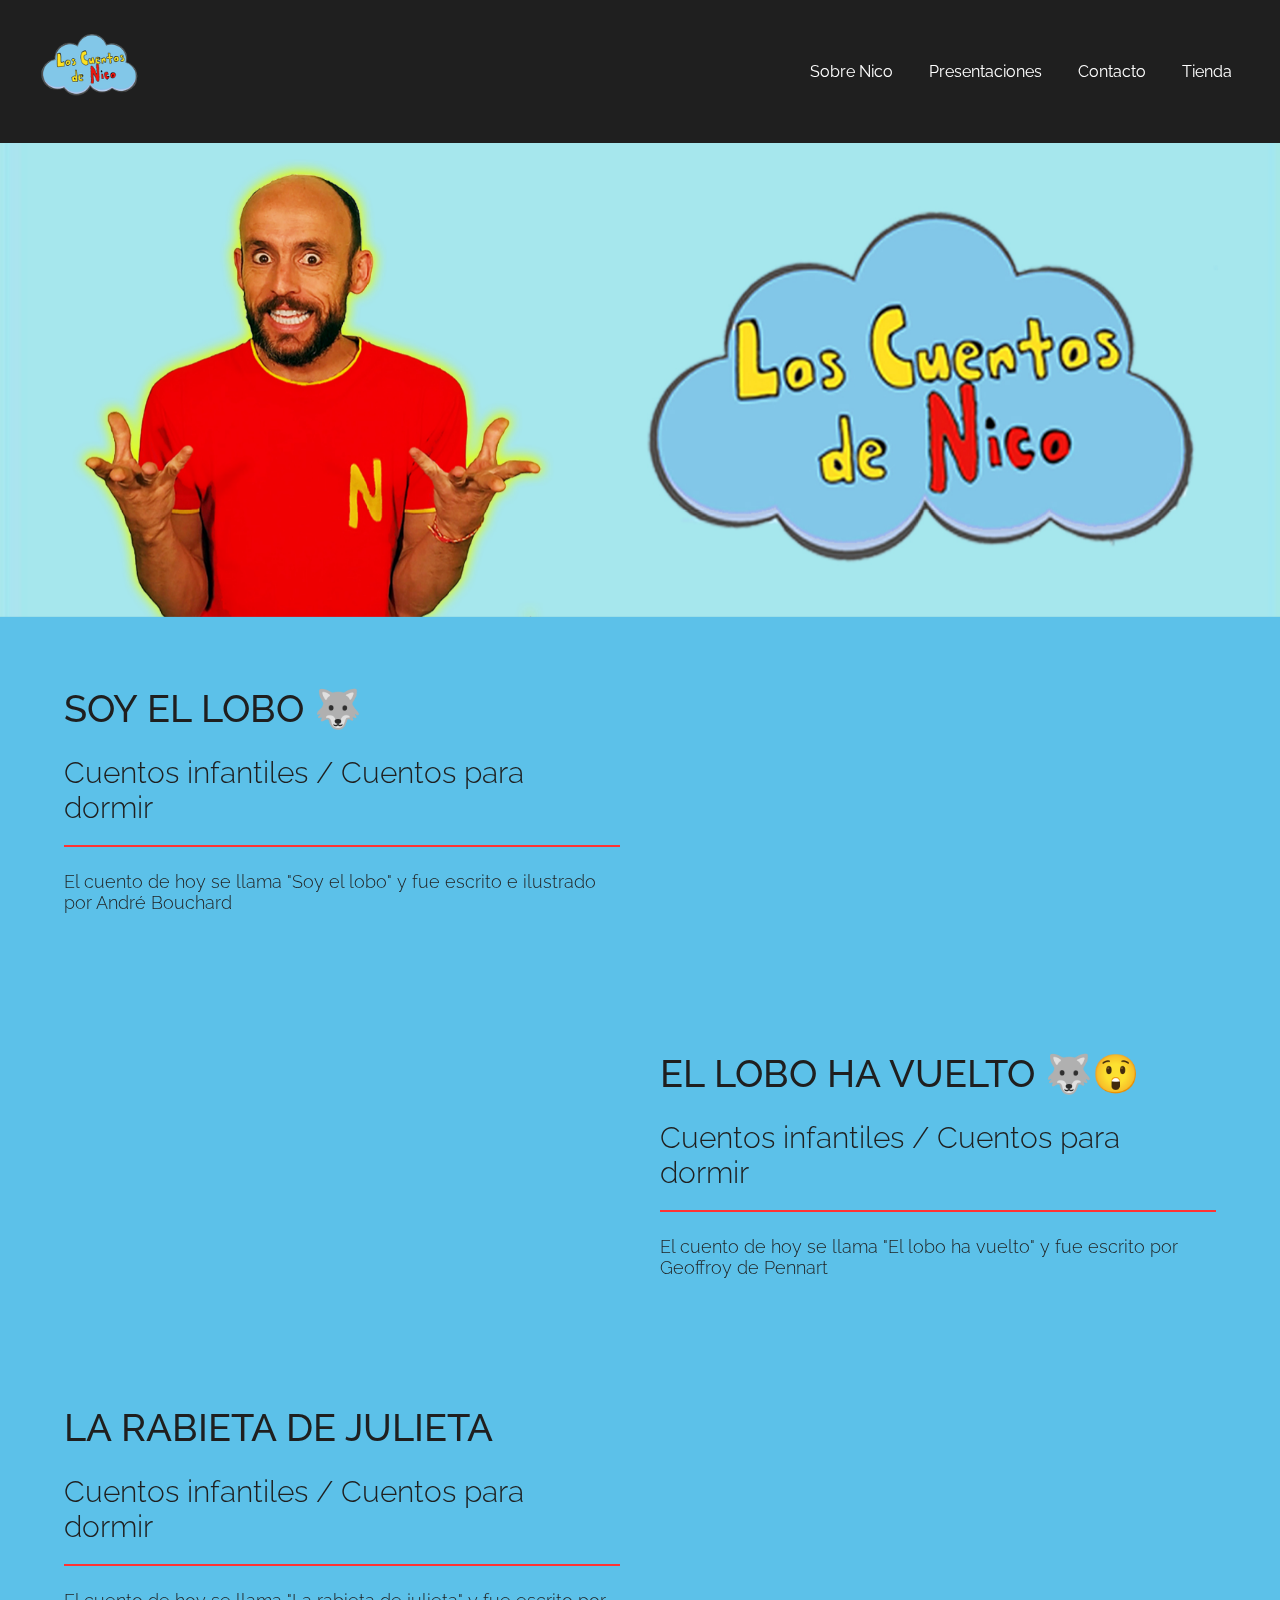
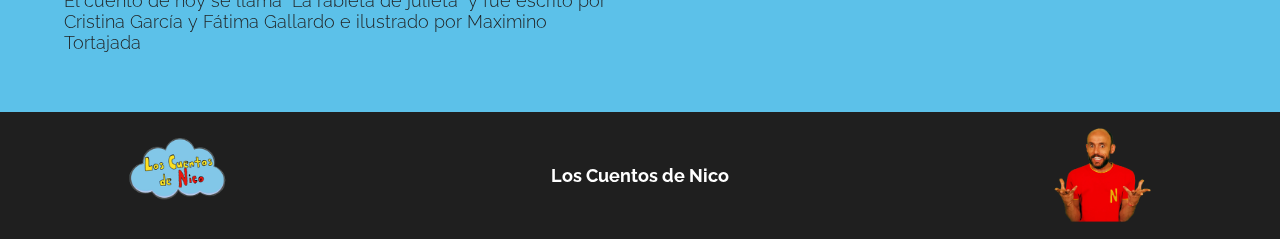
<file: index.html>
<!DOCTYPE html>
<html lang="en">
<head>
    <meta charset="UTF-8">
    <meta name="viewport" content="width=device-width, initial-scale=1.0">
    <title>Los Cuentos de Nico</title>
    <link rel=stylesheet href=./CSS/index.css>
</head>
<body>
    <header> <!-- INICIO HEADER-->
        <nav class="navbar container">
            <picture class="navbar__logo">
                <a href="./index.html">
                    <img src="./img/Logo_trans.png" alt="logo Los Cuentos de Nico">
                </a>
            </picture>    
            <ul class="navbar__menu">
                <li class="navbar__item">
                    <a class="navbar__link" href="./pages/nico.html">Sobre Nico</a>
                </li>
                <li class="navbar__item">
                    <a class="navbar__link" href="./pages/presentaciones.html">Presentaciones</a>
                </li>
                <li class="navbar__item">
                    <a class="navbar__link" href="./pages/contacto.html">Contacto</a>
                </li>
                <li class="navbar__item">
                    <a class="navbar__link" href="./pages/tienda.html">Tienda</a>
                </li>
            </ul>
        </nav>   
       </header>  <!-- FIN HEADER-->
    <main>
        <section class="hero"> <!--HERO-->
            <article class="hero__content">
                 <img src="./img/portada.jpg" alt="Portada">
            </article>
        </section><!--hERO-->
        <section class="main__container"> <!--inicio videos-->
            <Div class="video container">
                <article class="video__content">
                    <h3 class="video__title">SOY EL LOBO 🐺</h3>
                    <p class="video__subtitle">Cuentos infantiles / Cuentos para dormir</p>
                    <p class="video__text">El cuento de hoy se llama "Soy el lobo" y fue escrito e ilustrado por André Bouchard</p>
                </article>
                <article class="video__iframe">
                    <iframe width="560" height="315" src="https://www.youtube.com/embed/SqkPvtHbyos?si=LeXZrlWi9SrWS6Bi" title="YouTube video player" frameborder="0" allow="accelerometer; autoplay; clipboard-write; encrypted-media; gyroscope; picture-in-picture; web-share" referrerpolicy="strict-origin-when-cross-origin" allowfullscreen></iframe>                
                </article>
            </Div>   
            <Div class="video container">
                <article class="video__content">
                    <h3 class="video__title">EL LOBO HA VUELTO 🐺😲</h3>
                    <p class="video__subtitle">Cuentos infantiles / Cuentos para dormir</p>
                    <p class="video__text">El cuento de hoy se llama "El lobo ha vuelto" y fue escrito por Geoffroy de Pennart</p>
                </article>
                <article class="video__iframe">    
                    <iframe width="560" height="315" src="https://www.youtube.com/embed/L7q69LKId_o?si=2vQZOYpBWDQhslUA" title="YouTube video player" frameborder="0" allow="accelerometer; autoplay; clipboard-write; encrypted-media; gyroscope; picture-in-picture; web-share" referrerpolicy="strict-origin-when-cross-origin" allowfullscreen></iframe>
                </article>
            </Div>
            <Div class="video container">
                <article class="video__content">     
                    <h3 class="video__title">LA RABIETA DE JULIETA</h3>
                    <p class="video__subtitle">Cuentos infantiles / Cuentos para dormir</p>
                    <p class="video__text">El cuento de hoy se llama "La rabieta de julieta" y fue escrito por Cristina García y Fátima Gallardo e ilustrado por Maximino Tortajada</p>
                </article>
                <article class="video__iframe">
                    <iframe width="560" height="315" src="https://www.youtube.com/embed/3oVOKFWd3es?si=WyTSuOvMy2_G1MLt" title="YouTube video player" frameborder="0" allow="accelerometer; autoplay; clipboard-write; encrypted-media; gyroscope; picture-in-picture; web-share" referrerpolicy="strict-origin-when-cross-origin" allowfullscreen></iframe>
                </article>
            </Div>    
        </section> <!--fin videos-->
        
    </main>
    <footer class="footer navbar">
        <picture class="navbar__logo">
            <img src="./img/Logo_trans.png" alt="logo Los Cuentos de Nico">
        </picture>
        <article class="footer__title">
            <h4>Los Cuentos de Nico</h4>
        </article>
            <picture class="navbar__logo">
                <img src="./img/nico_trans.png" alt="Nico">
            </picture>
    </footer>
</body>
</html>
</file>
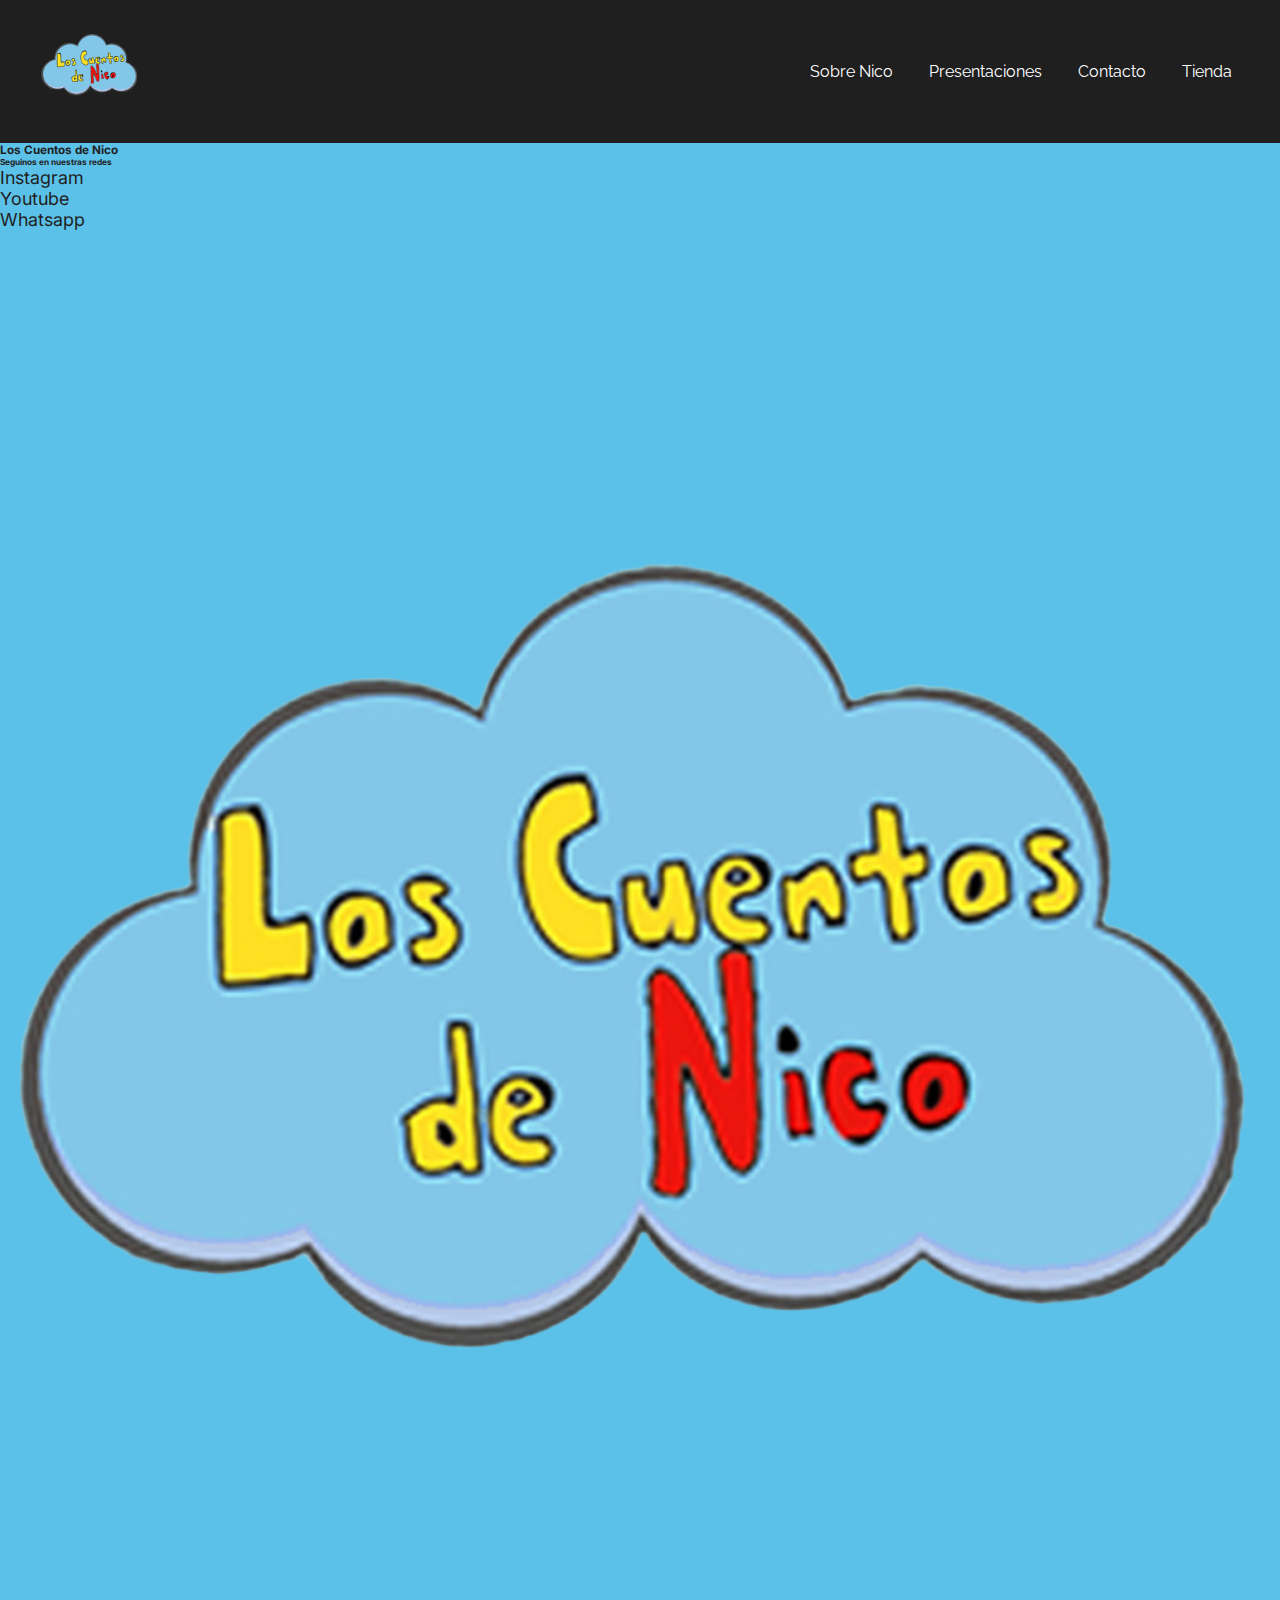
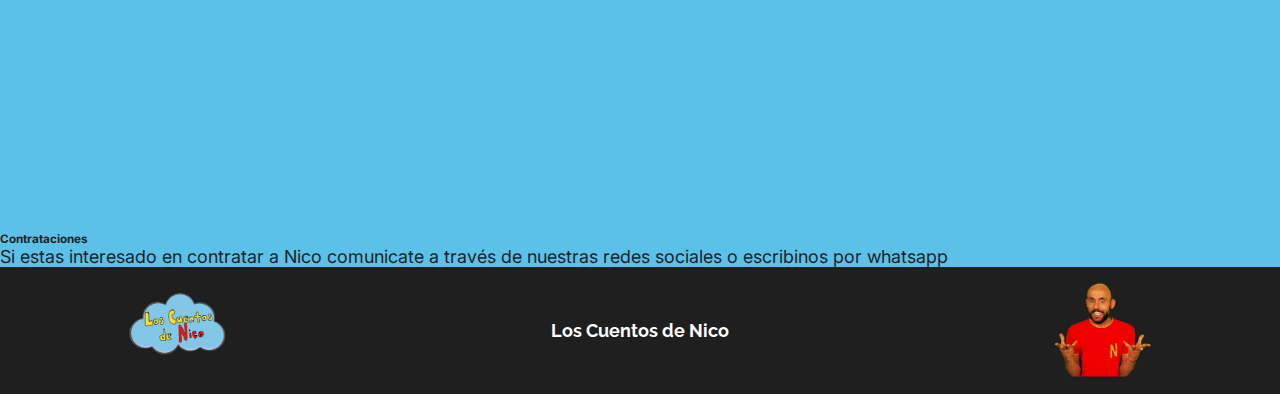
<file: pages/contacto.html>
<!DOCTYPE html>
<html lang="en">
<head>
    <meta charset="UTF-8">
    <meta name="viewport" content="width=device-width, initial-scale=1.0">
    <title>Contacto</title>
    <link rel=stylesheet href=../CSS/index.css>
</head>
<body>
    <header> <!-- INICIO HEADER-->
        <nav class="navbar container">
            <picture class="navbar__logo">
                <a href="../index.html">
                    <img src="../img/Logo_trans.png" alt="logo Los Cuentos de Nico">
                </a>
            </picture>    
            <ul class="navbar__menu">
                <li class="navbar__item">
                    <a class="navbar__link" href="./nico.html">Sobre Nico</a>
                </li>
                <li class="navbar__item">
                    <a class="navbar__link" href="./presentaciones.html">Presentaciones</a>
                </li>
                <li class="navbar__item">
                    <a class="navbar__link" href="./contacto.html">Contacto</a>
                </li>
                <li class="navbar__item">
                    <a class="navbar__link" href="./tienda.html">Tienda</a>
                </li>
            </ul>
        </nav>   
       </header>  <!-- FIN HEADER-->
    <main>
        <section>
            <article>
                <h3>Los Cuentos de Nico</h3>
                <h5>Seguinos en nuestras redes</h5>
                <P>Instagram</P>
                <P>Youtube</P>
                <P>Whatsapp</P>
            </article>
            <article>
                <picture>
                    <img src="../img/Logo_trans.png" alt="Los Cuentos de Nico">
                </picture>
                <div>
                    <H3>Contrataciones</H3>
                    <p>Si estas interesado en contratar a Nico comunicate a través de nuestras redes sociales o escribinos por whatsapp</p>
                </div>
            </article>
        </section>
    </main>
<footer class="footer navbar">
        <picture class="navbar__logo">
            <img src="../img/Logo_trans.png" alt="logo Los Cuentos de Nico">
        </picture>
        <article class="footer__title">
            <h4>Los Cuentos de Nico</h4>
        </article>
            <picture class="navbar__logo">
                <img src="../img/nico_trans.png" alt="Nico">
            </picture>
    </footer>
    
</body>
</html>
</file>
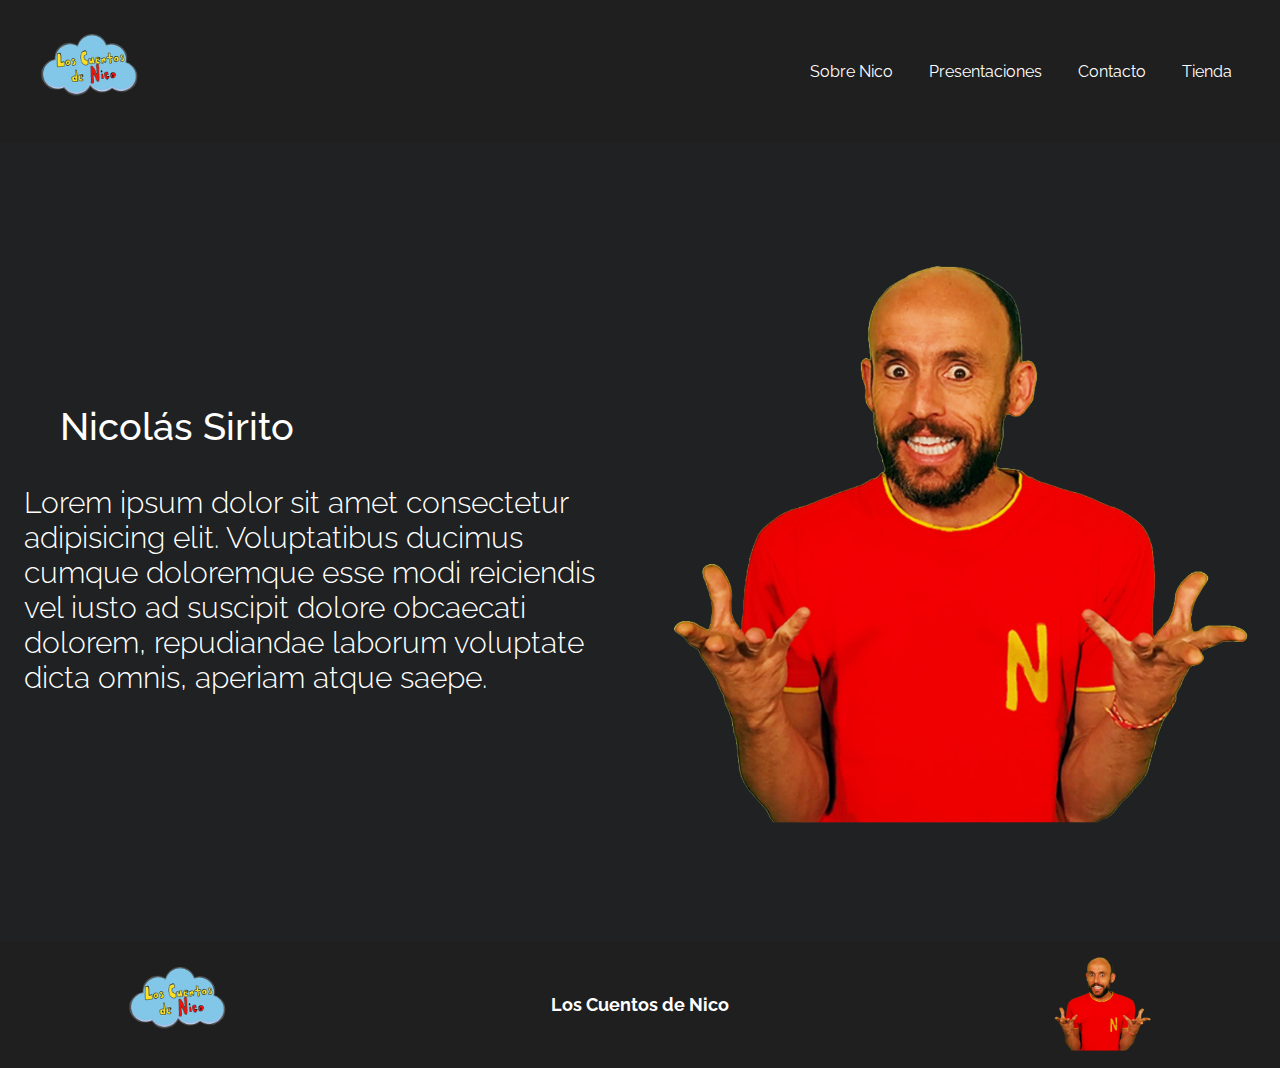
<file: pages/nico.html>
<!DOCTYPE html>
<html lang="en">
<head>
    <meta charset="UTF-8">
    <meta name="viewport" content="width=device-width, initial-scale=1.0">
    <title>Nicolás Sirito</title>
    <link rel=stylesheet href=../CSS/index.css>
</head>
<body>
    <header> <!-- INICIO HEADER-->
        <nav class="navbar container">
            <picture class="navbar__logo">
                <a href="../index.html">
                    <img src="../img/Logo_trans.png" alt="logo Los Cuentos de Nico">
                </a>
            </picture>    
            <ul class="navbar__menu">
                <li class="navbar__item">
                    <a class="navbar__link" href="./nico.html">Sobre Nico</a>
                </li>
                <li class="navbar__item">
                    <a class="navbar__link" href="./presentaciones.html">Presentaciones</a>
                </li>
                <li class="navbar__item">
                    <a class="navbar__link" href="./contacto.html">Contacto</a>
                </li>
                <li class="navbar__item">
                    <a class="navbar__link" href="./tienda.html">Tienda</a>
                </li>
            </ul>
        </nav>   
       </header>  <!-- FIN HEADER-->

    <main>
        <section class="nico">
            <article class="nico__content">
                <h2 class="nico__title">Nicolás Sirito</h2>
                <p class="nico__text">Lorem ipsum dolor sit amet consectetur adipisicing elit. Voluptatibus ducimus cumque doloremque esse modi reiciendis vel iusto ad suscipit dolore obcaecati dolorem, repudiandae laborum voluptate dicta omnis, aperiam atque saepe.</p>
            </article>  
            <picture>
                <img src="../img/nico_trans.png" alt="Nico">
            </picture>     
        </section>
    </main>
    <footer class="footer navbar">
        <picture class="navbar__logo">
            <img src="../img/Logo_trans.png" alt="logo Los Cuentos de Nico">
        </picture>
        <article class="footer__title">
            <h4>Los Cuentos de Nico</h4>
        </article>
            <picture class="navbar__logo">
                <img src="../img/nico_trans.png" alt="Nico">
            </picture>
    </footer>
    
</body>
</html>
</file>
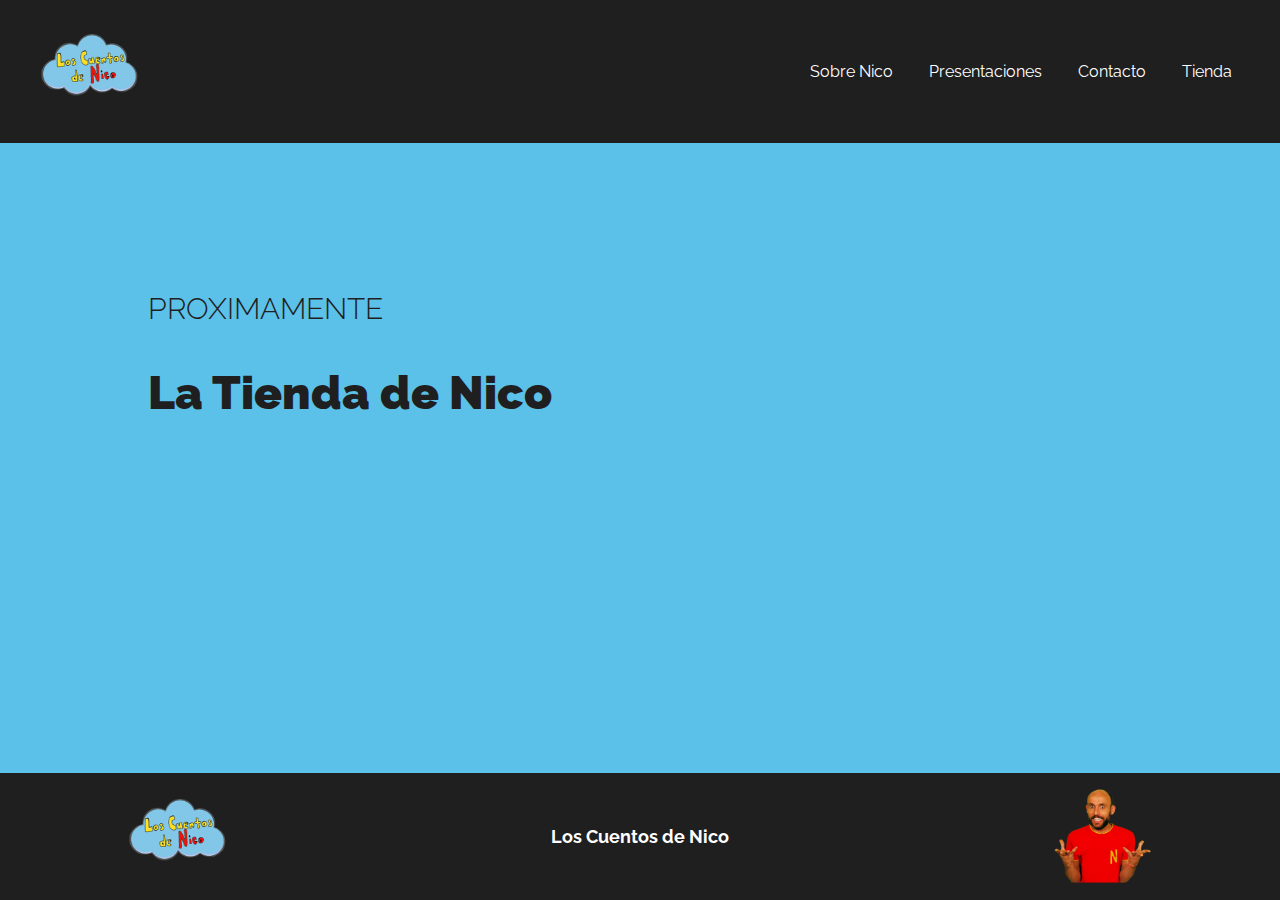
<file: pages/tienda.html>
<!DOCTYPE html>
<html lang="en">
<head>
    <meta charset="UTF-8">
    <meta name="viewport" content="width=device-width, initial-scale=1.0">
    <title>La Tienda de Nico</title>
    <link rel=stylesheet href=../CSS/index.css>
</head>
<body class="body__tienda">
    <header> <!-- INICIO HEADER-->
        <nav class="navbar container">
            <picture class="navbar__logo">
                <a href="../index.html">
                    <img src="../img/Logo_trans.png" alt="logo Los Cuentos de Nico">
                </a>
            </picture>    
            <ul class="navbar__menu">
                <li class="navbar__item">
                    <a class="navbar__link" href="./nico.html">Sobre Nico</a>
                </li>
                <li class="navbar__item">
                    <a class="navbar__link" href="./presentaciones.html">Presentaciones</a>
                </li>
                <li class="navbar__item">
                    <a class="navbar__link" href="./contacto.html">Contacto</a>
                </li>
                <li class="navbar__item">
                    <a class="navbar__link" href="./tienda.html">Tienda</a>
                </li>
            </ul>
        </nav>   
       </header>  <!-- FIN HEADER-->
    <Main>
        <section class="tienda">
            <h1 class="tienda__title">PROXIMAMENTE</h1>
            <H2 class="tienda__subtitle">La Tienda de Nico</H2>
        </section>       
    </Main>
<footer class="footer navbar">
        <picture class="navbar__logo">
            <img src="../img/Logo_trans.png" alt="logo Los Cuentos de Nico">
        </picture>
        <article class="footer__title">
            <h4>Los Cuentos de Nico</h4>
        </article>
            <picture class="navbar__logo">
                <img src="../img/nico_trans.png" alt="Nico">
            </picture>
    </footer>
    
</body>
</html>
</file>
